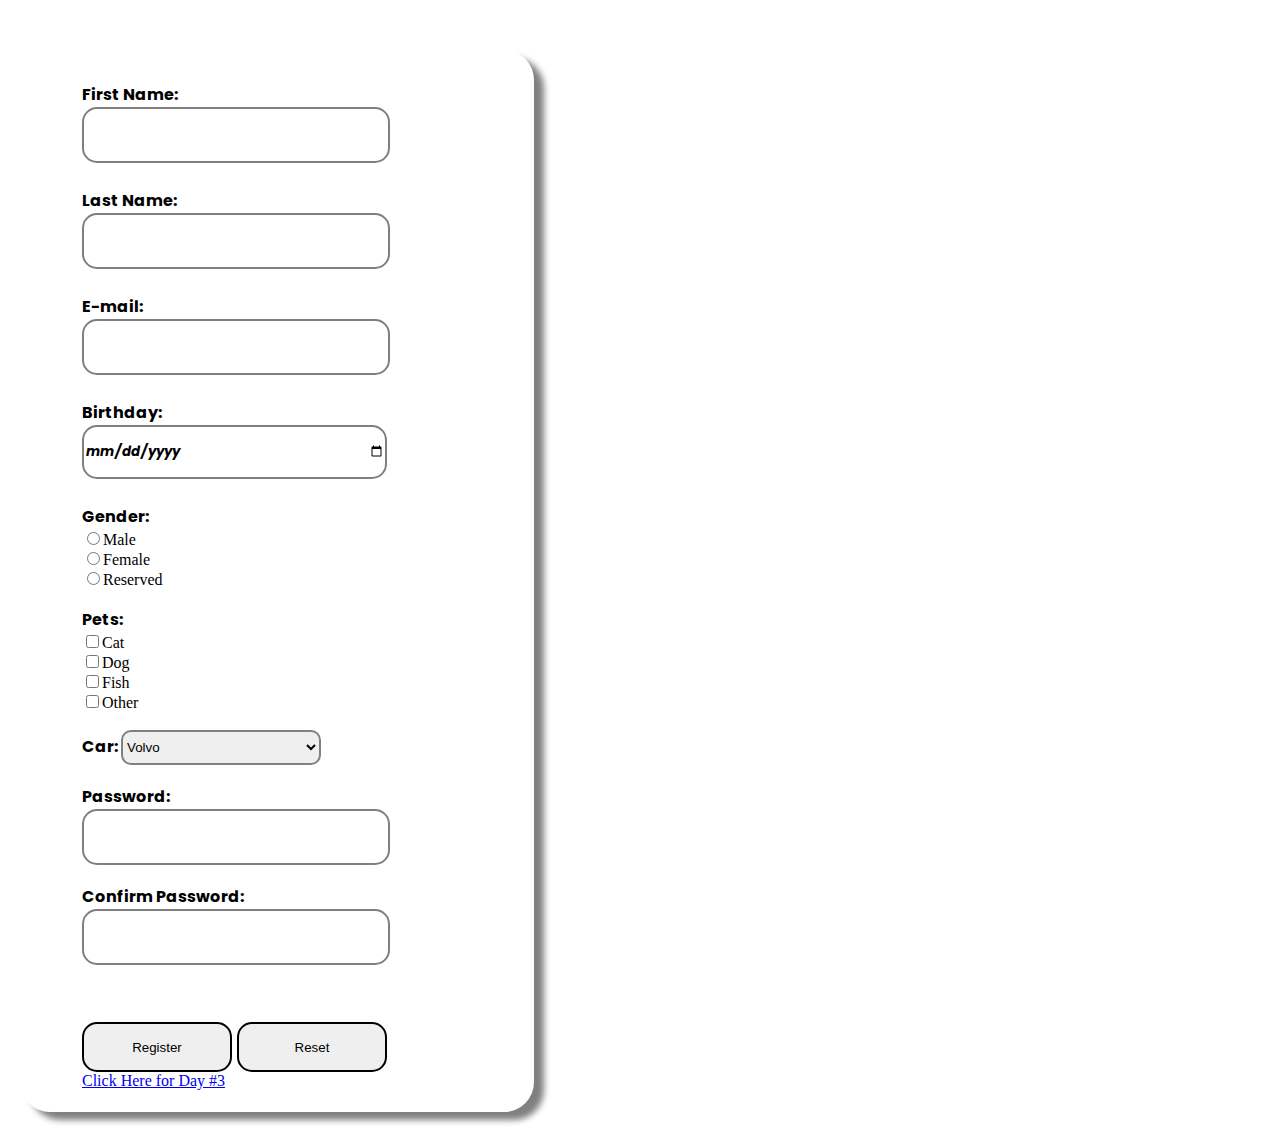
<file: index.html>
<!DOCTYPE html>
<html>
  <head>
    <link href="https://fonts.googleapis.com/css?family=Poppins" rel="stylesheet">
    <link href="https://fonts.googleapis.com/css?family=Montserrat" rel="stylesheet">
    <link href="https://cdn.jsdelivr.net/npm/bootstrap@5.3.2/dist/css/bootstrap.min.css" rel="stylesheet" integrity="sha384-T3c6CoIi6uLrA9TneNEoa7RxnatzjcDSCmG1MXxSR1GAsXEV/Dwwykc2MPK8M2HN" crossorigin="anonymous">
    <title>Portfolio - Adu Praise|Front-end Website Developer|UI/UX Designer|Website Designer</title>
    <link rel="stylesheet" type="text/css" href="style.css">
  </head>
  <body>
        <!--Sooooooo Day One of my #100 Days of Code Challenge...... I'm hoping to be able to commit to this challenge and better myself.
        Starting Monday🤞🤞-->
<!--Technical difficulties yesterday so I couldnt't start (laptop hanging)...... Well then let's get started-->
<!--So I'll be having a form for  registration right here as followed from my tutorial video, plus some other modifications to play with. WOO HOO!!-->
    <div class="form">
<form  method="get">
  
  <span style="font-family: 'Poppins'; font-weight:bold;">First Name:<br> <input style="height: 50px; width: 300px; border: 2px solid gray; border-radius: 15px;" type="text" name="firstname"><br>
    <br>
  Last Name:<br> <input style="height: 50px; width: 300px; border: 2px solid gray; border-radius: 15px;" type="text" name="lastname"><br>
  <br>
  E-mail:<br> <input style="height: 50px; width: 300px; border: 2px solid gray; border-radius: 15px;" type="email" name="email" required><br>
  <br>
  Birthday:<br> <input style="height: 50px; width: 300px; border: 2px solid gray; border-radius: 15px; font-family: 'Poppins'; font-weight:bold;" type="date"  name="birthday" required><br><br>
</span>

<span style="font-family: 'Poppins'; font-weight:bold;"> Gender:</span> <br>
<div class="radio">
  <input type="radio" name="gender" value="Male">Male<br>
  <input type="radio" name="gender"value="Female">Female<br>
  <input type="radio" name="gender" value="Other">Reserved<br>
</div><br>
  <span style="font-family: 'Poppins'; font-weight:bold;"> Pets:</span><br> 
  <span style="font-family: 'Montserrat'; font-weight:bold;"></span>
  <input type="checkbox" name="cat">Cat<br>
  <input type="checkbox" name="dog">Dog<br>
  <input type="checkbox" name="fish">Fish<br>
  <input type="checkbox" name="other">Other<br>
</span><br>
  <span style="font-family: 'Poppins'; font-weight:bold;"> Car: </span>
  <span style="font-family: 'Montserrat'; font-weight:bold;">
  <select style="height: 35px; width: 200px; border: 2px solid gray; border-radius: 10px;">
    <option value="volvo" name="volvo">Volvo</option>
    <option value="mercedes-benz" name="mercedes-benz">Mercedes-Benz</option>
    <option value="audi" name="audi">Audi</option>
    <option value="toyota" name="toyota">Toyota</option>
  </span><br>
  </select><br>
  <br>
  
  <span style="font-family: 'Poppins'; font-weight:bold;"> Password:<br> </span><input style="height: 50px; width: 300px; border: 2px solid gray; border-radius: 15px;" type="password" name="password" min="6" max="24"><br><br>
  <span style="font-family: 'Poppins'; font-weight:bold;"> Confirm Password:<br> </span><input style="height: 50px; width: 300px; border: 2px solid gray; border-radius: 15px;" type="password" name="confirm-password" min="6" max="24" required><br>

<br>
<br>
<br>
<div class="buttons">
  <button style="height: 50px; width: 150px; border: 2px solid black; border-radius: 15px; " type="submit" value="Register">Register</button>
  <button style="height: 50px; width: 150px; border: 2px solid black; border-radius: 15px; " type="reset" value="Reset">Reset</button>
</div> 
            </form>
          </div>
  <!--Day One Complete! Was able to play around with the code, make some changes awith appearance and colors. Still some work to be done though but
  something is better than nothing innit🤷‍♂️🤷‍♂️. Bye for now-->
  <!--Day Two Complete! So day #2 became day #3 cos I wasn't able to use my laptop but still, day #2 comes with still some minor modifications as I'm still
  working on it. On to Day #3 on th link below👇👇-->
  <a href="contact_us@.html">Click Here for Day #3</a>
    <script src="https://cdn.jsdelivr.net/npm/bootstrap@5.3.2/dist/js/bootstrap.bundle.min.js" integrity="sha384-C6RzsynM9kWDrMNeT87bh95OGNyZPhcTNXj1NW7RuBCsyN/o0jlpcV8Qyq46cDfL" crossorigin="anonymous"></script>
    </body>
    </html>
</file>
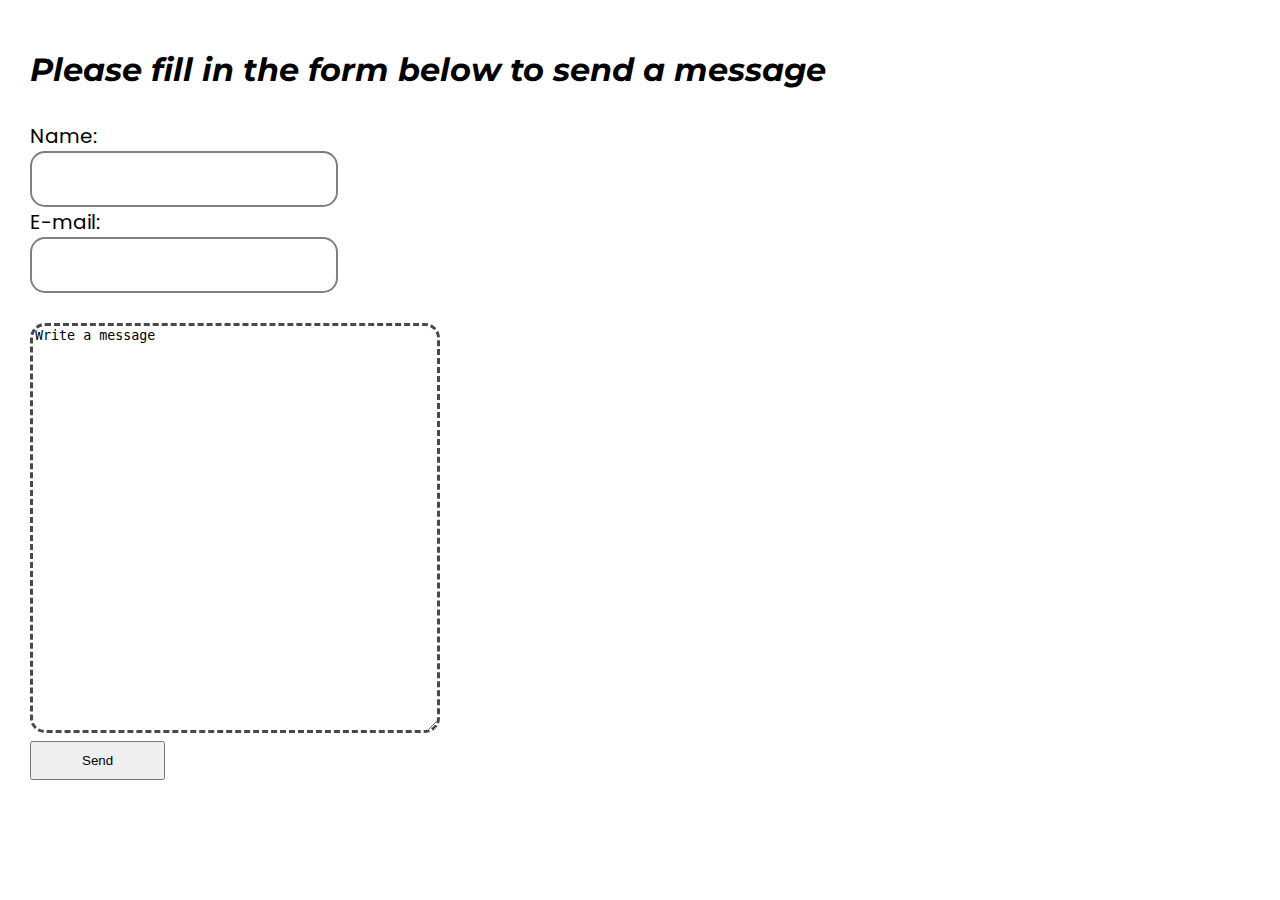
<file: contact_us@.html>
<!DOCTYPE html>
<html>
  <head>
    <link href="https://fonts.googleapis.com/css?family=Poppins" rel="stylesheet">
    <link href="https://fonts.googleapis.com/css?family=Montserrat" rel="stylesheet">
    <link href="https://cdn.jsdelivr.net/npm/bootstrap@5.3.2/dist/css/bootstrap.min.css" rel="stylesheet" integrity="sha384-T3c6CoIi6uLrA9TneNEoa7RxnatzjcDSCmG1MXxSR1GAsXEV/Dwwykc2MPK8M2HN" crossorigin="anonymous">
    <title>Portfolio - Adu Praise|Front-end Website Developer|UI/UX Designer|Website Designer</title>
    <link rel="stylesheet" type="text/css" href="#.css">
  </head>
  <!--WOO-HOO!!!!! If you're here that means you have been following me from the other page. Soon I'll make it so that you can send me a mail so l can get your feedback. Sooooooooooo back to Day #3 we're looking at a 'Send a Message' for feedback page based on what I learned earlier this morning this morning yeah, and I decided to add it to one of my very many codes on this journey
feel free to check it out and drop some notes too while you're at it. Thanks-->
  <body style="margin-top: 50px; margin-left: 30px; margin-bottom: 20px;">
    <p style="font-family: 'Montserrat'; font-style: italic; font-weight: bold; font-size: 24pt">Please fill in the form below to send a message</p>
<form method="dialog" style="font-family: 'Poppins'; font-weight: light; font-size: 15pt">
    Name:<br>
    <input type="text" name="Name" required style="height: 50px; width: 300px; border: 2px solid gray; border-radius: 15px;"><br>
    E-mail: <br>
    <input type="email" name="E-mail" required style="height: 50px; width: 300px; border: 2px solid gray; border-radius: 15px;"><br>
    <br>
    <textarea style="border: 3px dashed rgb(73, 73, 73); width: 400px; height: 400px; border-radius: 15px;">Write a message</textarea>
<br>
    <button class="btn btn-outline-success" type="submit" style="padding-left: 50px; padding-right: 50px; padding-top: 10px; padding-bottom: 10px;" value="Send">Send</button>
</form>
<!--Day Three Complete! Three days in and  I'm feeling like a senior developer already lol. So the 'Send a Message' page is done but I'm not done yet I'm still cooking😎 I guess it's bye for now-->
    <script src="https://cdn.jsdelivr.net/npm/bootstrap@5.3.2/dist/js/bootstrap.bundle.min.js" integrity="sha384-C6RzsynM9kWDrMNeT87bh95OGNyZPhcTNXj1NW7RuBCsyN/o0jlpcV8Qyq46cDfL" crossorigin="anonymous"></script>
    </body>
    </html>
</file>
<file: style.css>
body {
    margin-left: 20px;
    margin-top: 50px;
    margin-bottom: 20px;
    align-self: center;
    border: 2px solid rgba(128, 128, 128, 0);
    border-radius: 30px;
    box-shadow: 10px 8px 6px grey;
    padding-top: 30px;
    padding-left: 60px;
    padding-bottom: 20px;
    width: 450px;
}


.text-field {
    width: 300px;
    height: 50px;
    border: 2px solid grey;
    border-radius: 15px;
}

.buttons :hover {
    color: white;
    background-color: black;
    cursor: pointer;
    border: 2px solid white;
}

.buttons {
    font-family: 'Montserrat';
    font-weight: 800;
    color: white;
}

input {
    font-family: 'Montserrat';
    
    font-style: italic;
}

.select .radio .checkbox {
    font-family: 'Montserrat';
    font-size: 15pt;
}
</file>
